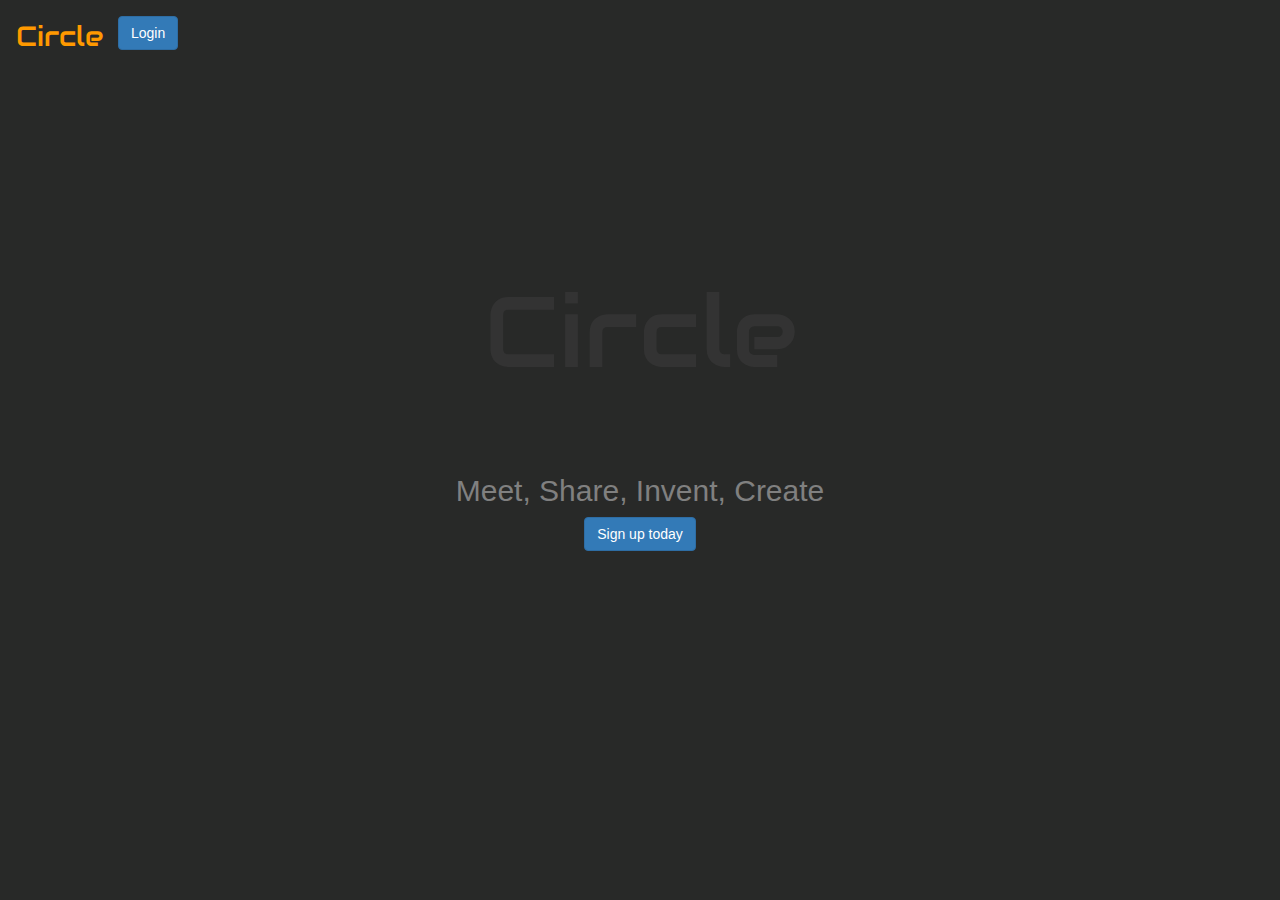
<file: Circle_HTML_CSS_V2.5(revised_design)/Circle_HTML_CSS_V2.5(revised_design)/WebDevCA/jumbotron-narrow/index.html>
<!DOCTYPE html>
<html lang="en">
  <head>
    <meta charset="utf-8">
    <meta http-equiv="X-UA-Compatible" content="IE=edge">
    <meta name="viewport" content="width=device-width, initial-scale=1">
    <!-- The above 3 meta tags *must* come first in the head; any other head content must come *after* these tags -->
    <meta name="description" content="">
    <meta name="author" content="">
    <link rel="icon" href="../../favicon.ico">

    <title>Narrow Jumbotron Template for Bootstrap</title>

    <!-- Bootstrap core CSS -->
    <link href="../../dist/css/bootstrap.min.css" rel="stylesheet">

    <!-- IE10 viewport hack for Surface/desktop Windows 8 bug -->
    <link href="../../assets/css/ie10-viewport-bug-workaround.css" rel="stylesheet">

    <!-- Custom styles for this template -->
    <link href="jumbotron-narrow.css" rel="stylesheet">

    <!-- Just for debugging purposes. Don't actually copy these 2 lines! -->
    <!--[if lt IE 9]><script src="../../assets/js/ie8-responsive-file-warning.js"></script><![endif]-->
    <script src="../../assets/js/ie-emulation-modes-warning.js"></script>

    <!-- HTML5 shim and Respond.js for IE8 support of HTML5 elements and media queries -->
    <!--[if lt IE 9]>
      <script src="https://oss.maxcdn.com/html5shiv/3.7.3/html5shiv.min.js"></script>
      <script src="https://oss.maxcdn.com/respond/1.4.2/respond.min.js"></script>
    <![endif]-->
	<link href="https://fonts.googleapis.com/css?family=Audiowide" rel="stylesheet">
  </head>
    
  <body>
	<nav style="background-color:transparent; border-color:transparent;" class="navbar">
		<div class="container-fluid">
			<!-- Brand and toggle get grouped for better mobile display -->
			<div class="navbar-header">
				<a style="font-size:2em;color:#FF9900; font-family:Audiowide;";" class="navbar-brand" href="index.html">Circle</a>
				<a style="margin-top:5px; margin-right:5px"class="btn pull-right btn-primary" href="signUp.html" role="button">Login</a></p>
			</div>
			
		</div><!-- /.container-fluid -->
	</nav>
	<div class="container">
		<div class="push" style="margin-top: 80px;">
			<div class="jumbotron" style="font-size:1px;background: transparent;">
				<div class="row">
				<div class="col-lg-12 col-md-12 col-sm-12 col-xs-12"> 
					<div class="neon">
						<h1 style="text-align: center;font-size: 100px; font-family:Audiowide;-webkit-animation: neon5 1.5s ease-in-out infinite alternate; animation: neon5 1.5s ease-in-out infinite alternate;">Circle</h1>
					</div>
				</div>
				<div class="col-lg-12 col-md-12 col-sm-12 col-xs-12"> 
					<h2 style="text-align: center;color: grey;">Meet, Share, Invent, Create</h2>
					
				</div>
					<button class="btn btn-primary center-block" href="signUp.html" role="button">Sign up today</button>
			</div>
		</div>
  
  
  
  
    <!-- Bootstrap core JavaScript
    ================================================== -->
    <!-- Placed at the end of the document so the pages load faster -->
    <script src="https://ajax.googleapis.com/ajax/libs/jquery/1.12.4/jquery.min.js"></script>
    <script>window.jQuery || document.write('<script src="../../assets/js/vendor/jquery.min.js"><\/script>')</script>
    <script src="../../dist/js/bootstrap.min.js"></script>
    <!-- IE10 viewport hack for Surface/desktop Windows 8 bug -->
    <script src="../../assets/js/ie10-viewport-bug-workaround.js"></script>
  </body>
</html>
</file>
<file: Circle_HTML_CSS_V2.5(revised_design)/Circle_HTML_CSS_V2.5(revised_design)/assets/css/ie10-viewport-bug-workaround.css>
/*!
 * IE10 viewport hack for Surface/desktop Windows 8 bug
 * Copyright 2014-2015 Twitter, Inc.
 * Licensed under MIT (https://github.com/twbs/bootstrap/blob/master/LICENSE)
 */

/*
 * See the Getting Started docs for more information:
 * http://getbootstrap.com/getting-started/#support-ie10-width
 */
@-ms-viewport     { width: device-width; }
@-o-viewport      { width: device-width; }
@viewport         { width: device-width; }
</file>
<file: Circle_HTML_CSS_V2.5(revised_design)/Circle_HTML_CSS_V2.5(revised_design)/WebDevCA/jumbotron-narrow/jumbotron-narrow.css>
/*!
 * Bootstrap v3.3.7 (http://getbootstrap.com)
 * Copyright 2011-2016 Twitter, Inc.
 * Licensed under MIT (https://github.com/twbs/bootstrap/blob/master/LICENSE)
 */
/*! normalize.css v3.0.3 | MIT License | github.com/necolas/normalize.css */
html {
  font-family: sans-serif;
  -webkit-text-size-adjust: 100%;
      -ms-text-size-adjust: 100%;
}
/* Space out content a bit */
body {
  padding-top: 10px;
  padding-bottom: 10px;
  background-color:#282928;
  background-size: cover;
  background-repeat: no-repeat;
}
body {
  margin: 0;
}
article,
aside,
details,
figcaption,
figure,
footer,
header,
hgroup,
main,
menu,
nav,
section,
summary {
  display: block;
}
audio,
canvas,
progress,
video {
  display: inline-block;
  vertical-align: baseline;
}
audio:not([controls]) {
  display: none;
  height: 0;
}
[hidden],
template {
  display: none;
}
a {
  background-color: transparent;
}
a:active,
a:hover {
  outline: 0;
}
abbr[title] {
  border-bottom: 1px dotted;
}
b,
strong {
  font-weight: bold;
}
dfn {
  font-style: italic;
}
h1 {
  margin: .67em 0;
  font-size: 2em;
}
mark {
  color: #000;
  background: #ff0;
}
small {
  font-size: 80%;
}
sub,
sup {
  position: relative;
  font-size: 75%;
  line-height: 0;
  vertical-align: baseline;
}
sup {
  top: -.5em;
}
sub {
  bottom: -.25em;
}
img {
  border: 0;
}
svg:not(:root) {
  overflow: hidden;
}
figure {
  margin: 1em 40px;
}
hr {
  height: 0;
  -webkit-box-sizing: content-box;
     -moz-box-sizing: content-box;
          box-sizing: content-box;
}
pre {
  overflow: auto;
}
code,
kbd,
pre,
samp {
  font-family: monospace, monospace;
  font-size: 1em;
}
button,
input,
optgroup,
select,
textarea {
  margin: 0;
  font: inherit;
  color: inherit;
}
button {
  overflow: visible;
}
button,
select {
  text-transform: none;
}
button,
html input[type="button"],
input[type="reset"],
input[type="submit"] {
  -webkit-appearance: button;
  cursor: pointer;
}
button[disabled],
html input[disabled] {
  cursor: default;
}
button::-moz-focus-inner,
input::-moz-focus-inner {
  padding: 0;
  border: 0;
}
input {
  line-height: normal;
}
input[type="checkbox"],
input[type="radio"] {
  -webkit-box-sizing: border-box;
     -moz-box-sizing: border-box;
          box-sizing: border-box;
  padding: 0;
}
input[type="number"]::-webkit-inner-spin-button,
input[type="number"]::-webkit-outer-spin-button {
  height: auto;
}
input[type="search"] {
  -webkit-box-sizing: content-box;
     -moz-box-sizing: content-box;
          box-sizing: content-box;
  -webkit-appearance: textfield;
}
input[type="search"]::-webkit-search-cancel-button,
input[type="search"]::-webkit-search-decoration {
  -webkit-appearance: none;
}
fieldset {
  padding: .35em .625em .75em;
  margin: 0 2px;
  border: 1px solid #c0c0c0;
}
legend {
  padding: 0;
  border: 0;
}
textarea {
  overflow: auto;
}
optgroup {
  font-weight: bold;
}
table {
  border-spacing: 0;
  border-collapse: collapse;
}
td,
th {
  padding: 0;
}
/*! Source: https://github.com/h5bp/html5-boilerplate/blob/master/src/css/main.css */
.jumbotron {
  padding-top: 30px;
  padding-bottom: 30px;
  margin-bottom: 30px;
  color: inherit;
  background-color: #eee;
}
.jumbotron h1,
.jumbotron .h1 {
  color: inherit;
}
.jumbotron p {
  margin-bottom: 15px;
  font-size: 15px;
  font-weight: 200;
}
.jumbotron > hr {
  border-top-color: #d5d5d5;
}
.container .jumbotron,
.container-fluid .jumbotron {
  padding-right: 15px;
  padding-left: 15px;
  border-radius: 6px;
}
.jumbotron .container {
  max-width: 100%;
}
@media screen and (min-width: 768px) {
  .jumbotron {
    padding-top: 48px;
    padding-bottom: 48px;
  }
  .container .jumbotron,
  .container-fluid .jumbotron {
    padding-right: 60px;
    padding-left: 60px;
  }
  .jumbotron h1,
  .jumbotron .h1 {
    font-size: 63px;
  }
}


container {
  padding-right: 15px;
  padding-left: 15px;
  margin-right: auto;
  margin-left: auto;
}
@media (min-width: 768px) {
  .container {
    width: 750px;
  }
}
@media (min-width: 992px) {
  .container {
    width: 750px;
  }
}
@media (min-width: 1200px) {
  .container {
    width: 750px;
  }
}
.container-fluid {
  padding-right: 15px;
  padding-left: 15px;
  margin-right: auto;
  margin-left: auto;
@media print {
  *,
  *:before,
  *:after {
    color: #000 !important;
    text-shadow: none !important;
    background: transparent !important;
    -webkit-box-shadow: none !important;
            box-shadow: none !important;
  }
  a,
  a:visited {
    text-decoration: underline;
  }
  a[href]:after {
    content: " (" attr(href) ")";
  }
  abbr[title]:after {
    content: " (" attr(title) ")";
  }
  a[href^="#"]:after,
  a[href^="javascript:"]:after {
    content: "";
  }
  pre,
  blockquote {
    border: 1px solid #999;

    page-break-inside: avoid;
  }
  thead {
    display: table-header-group;
  }
  tr,
  img {
    page-break-inside: avoid;
  }
  img {
    max-width: 100% !important;
  }
  p,
  h2,
  h3 {
    orphans: 3;
    widows: 3;
  }
  h2,
  h3 {
    page-break-after: avoid;
  }
  .navbar {
    display: none;
  }
  .btn > .caret,
  .dropup > .btn > .caret {
    border-top-color: #000 !important;
  }
  .label {
    border: 1px solid #000;
  }
  .table {
    border-collapse: collapse !important;
  }
  .table td,
  .table th {
    background-color: #fff !important;
  }
  .table-bordered th,
  .table-bordered td {
    border: 1px solid #ddd !important;
  }
}
@font-face {
  font-family: 'Glyphicons Halflings';

  src: url('../fonts/glyphicons-halflings-regular.eot');
  src: url('../fonts/glyphicons-halflings-regular.eot?#iefix') format('embedded-opentype'), url('../fonts/glyphicons-halflings-regular.woff2') format('woff2'), url('../fonts/glyphicons-halflings-regular.woff') format('woff'), url('../fonts/glyphicons-halflings-regular.ttf') format('truetype'), url('../fonts/glyphicons-halflings-regular.svg#glyphicons_halflingsregular') format('svg');
}

.glyphicon {
  position: relative;
  top: 1px;
  display: inline-block;
  font-family: 'Glyphicons Halflings';
  font-style: normal;
  font-weight: normal;
  line-height: 1;

  -webkit-font-smoothing: antialiased;
  -moz-osx-font-smoothing: grayscale;
}
.glyphicon-asterisk:before {
  content: "\002a";
}
.glyphicon-plus:before {
  content: "\002b";
}
.glyphicon-euro:before,
.glyphicon-eur:before {
  content: "\20ac";
}
.glyphicon-minus:before {
  content: "\2212";
}
.glyphicon-cloud:before {
  content: "\2601";
}
.glyphicon-envelope:before {
  content: "\2709";
}
.glyphicon-pencil:before {
  content: "\270f";
}
.glyphicon-glass:before {
  content: "\e001";
}
.glyphicon-music:before {
  content: "\e002";
}
.glyphicon-search:before {
  content: "\e003";
}
.glyphicon-heart:before {
  content: "\e005";
}
.glyphicon-star:before {
  content: "\e006";
}
.glyphicon-star-empty:before {
  content: "\e007";
}
.glyphicon-user:before {
  content: "\e008";
}
.glyphicon-film:before {
  content: "\e009";
}
.glyphicon-th-large:before {
  content: "\e010";
}
.glyphicon-th:before {
  content: "\e011";
}
.glyphicon-th-list:before {
  content: "\e012";
}
.glyphicon-ok:before {
  content: "\e013";
}
.glyphicon-remove:before {
  content: "\e014";
}
.glyphicon-zoom-in:before {
  content: "\e015";
}
.glyphicon-zoom-out:before {
  content: "\e016";
}
.glyphicon-off:before {
  content: "\e017";
}
.glyphicon-signal:before {
  content: "\e018";
}
.glyphicon-cog:before {
  content: "\e019";
}
.glyphicon-trash:before {
  content: "\e020";
}
.glyphicon-home:before {
  content: "\e021";
}
.glyphicon-file:before {
  content: "\e022";
}

@-webkit-keyframes neon5 {
  from {
    text-shadow: 0 0 5px #fff, 0 0 20px #fff, 0 0 30px #fff, 0 0 40px #FF9900, 0 0 70px #FF9900, 0 0 80px #FF9900, 0 0 100px #FF9900, 0 0 150px #FF9900;
  }
  to {
    text-shadow: 0 0 2px #fff, 0 0 10px #fff, 0 0 15px #fff, 0 0 20px #FF9900, 0 0 35px #FF9900, 0 0 40px #FF9900, 0 0 50px #FF9900, 0 0 75px #FF9900;
  }
}
.glyphicon-time:before {
  content: "\e023";
}
.glyphicon-road:before {
  content: "\e024";
}
.glyphicon-download-alt:before {
  content: "\e025";
}
.glyphicon-download:before {
  content: "\e026";
}
.glyphicon-upload:before {
  content: "\e027";
}
.glyphicon-inbox:before {
  content: "\e028";
}
.glyphicon-play-circle:before {
  content: "\e029";
}
.glyphicon-repeat:before {
  content: "\e030";
}
.glyphicon-refresh:before {
  content: "\e031";
}
.glyphicon-list-alt:before {
  content: "\e032";
}
.glyphicon-lock:before {
  content: "\e033";
}
.glyphicon-flag:before {
  content: "\e034";
}
.glyphicon-headphones:before {
  content: "\e035";
}
.glyphicon-volume-off:before {
  content: "\e036";
}
.glyphicon-volume-down:before {
  content: "\e037";
}
.glyphicon-volume-up:before {
  content: "\e038";
}
.glyphicon-qrcode:before {
  content: "\e039";
}
.glyphicon-barcode:before {
  content: "\e040";
}
.glyphicon-tag:before {
  content: "\e041";
}
.glyphicon-tags:before {
  content: "\e042";
}
.glyphicon-book:before {
  content: "\e043";
}
.glyphicon-bookmark:before {
  content: "\e044";
}
.glyphicon-print:before {
  content: "\e045";
}
.glyphicon-camera:before {
  content: "\e046";
}
.glyphicon-font:before {
  content: "\e047";
}
.glyphicon-bold:before {
  content: "\e048";
}
.glyphicon-italic:before {
  content: "\e049";
}
.glyphicon-text-height:before {
  content: "\e050";
}
.glyphicon-text-width:before {
  content: "\e051";
}
.glyphicon-align-left:before {
  content: "\e052";
}
.glyphicon-align-center:before {
  content: "\e053";
}
.glyphicon-align-right:before {
  content: "\e054";
}
.glyphicon-align-justify:before {
  content: "\e055";
}
.glyphicon-list:before {
  content: "\e056";
}
.glyphicon-indent-left:before {
  content: "\e057";
}
.glyphicon-indent-right:before {
  content: "\e058";
}
.glyphicon-facetime-video:before {
  content: "\e059";
}
.glyphicon-picture:before {
  content: "\e060";
}
.glyphicon-map-marker:before {
  content: "\e062";
}
.glyphicon-adjust:before {
  content: "\e063";
}
.glyphicon-tint:before {
  content: "\e064";
}
.glyphicon-edit:before {
  content: "\e065";
}
.glyphicon-share:before {
  content: "\e066";
}
.glyphicon-check:before {
  content: "\e067";
}
.glyphicon-move:before {
  content: "\e068";
}
.glyphicon-step-backward:before {
  content: "\e069";
}
.glyphicon-fast-backward:before {
  content: "\e070";
}
.glyphicon-backward:before {
  content: "\e071";
}
.glyphicon-play:before {
  content: "\e072";
}
.glyphicon-pause:before {
  content: "\e073";
}
.glyphicon-stop:before {
  content: "\e074";
}
.glyphicon-forward:before {
  content: "\e075";
}
.glyphicon-fast-forward:before {
  content: "\e076";
}
.glyphicon-step-forward:before {
  content: "\e077";
}
.glyphicon-eject:before {
  content: "\e078";
}
.glyphicon-chevron-left:before {
  content: "\e079";
}
.glyphicon-chevron-right:before {
  content: "\e080";
}
.glyphicon-plus-sign:before {
  content: "\e081";
}
.glyphicon-minus-sign:before {
  content: "\e082";
}
.glyphicon-remove-sign:before {
  content: "\e083";
}
.glyphicon-ok-sign:before {
  content: "\e084";
}
.glyphicon-question-sign:before {
  content: "\e085";
}
.glyphicon-info-sign:before {
  content: "\e086";
}
.glyphicon-screenshot:before {
  content: "\e087";
}
.glyphicon-remove-circle:before {
  content: "\e088";
}
.glyphicon-ok-circle:before {
  content: "\e089";
}
.glyphicon-ban-circle:before {
  content: "\e090";
}
.glyphicon-arrow-left:before {
  content: "\e091";
}
.glyphicon-arrow-right:before {
  content: "\e092";
}
.glyphicon-arrow-up:before {
  content: "\e093";
}
.glyphicon-arrow-down:before {
  content: "\e094";
}
.glyphicon-share-alt:before {
  content: "\e095";
}
.glyphicon-resize-full:before {
  content: "\e096";
}
.glyphicon-resize-small:before {
  content: "\e097";
}
.glyphicon-exclamation-sign:before {
  content: "\e101";
}
.glyphicon-gift:before {
  content: "\e102";
}
.glyphicon-leaf:before {
  content: "\e103";
}
.glyphicon-fire:before {
  content: "\e104";
}
.glyphicon-eye-open:before {
  content: "\e105";
}
.glyphicon-eye-close:before {
  content: "\e106";
}
.glyphicon-warning-sign:before {
  content: "\e107";
}
.glyphicon-plane:before {
  content: "\e108";
}
.glyphicon-calendar:before {
  content: "\e109";
}
.glyphicon-random:before {
  content: "\e110";
}
.glyphicon-comment:before {
  content: "\e111";
}
.glyphicon-magnet:before {
  content: "\e112";
}
.glyphicon-chevron-up:before {
  content: "\e113";
}
.glyphicon-chevron-down:before {
  content: "\e114";
}
.glyphicon-retweet:before {
  content: "\e115";
}
.glyphicon-shopping-cart:before {
  content: "\e116";
}
.glyphicon-folder-close:before {
  content: "\e117";
}
.glyphicon-folder-open:before {
  content: "\e118";
}
.glyphicon-resize-vertical:before {
  content: "\e119";
}
.glyphicon-resize-horizontal:before {
  content: "\e120";
}
.glyphicon-hdd:before {
  content: "\e121";
}
.glyphicon-bullhorn:before {
  content: "\e122";
}
.glyphicon-bell:before {
  content: "\e123";
}
</file>
